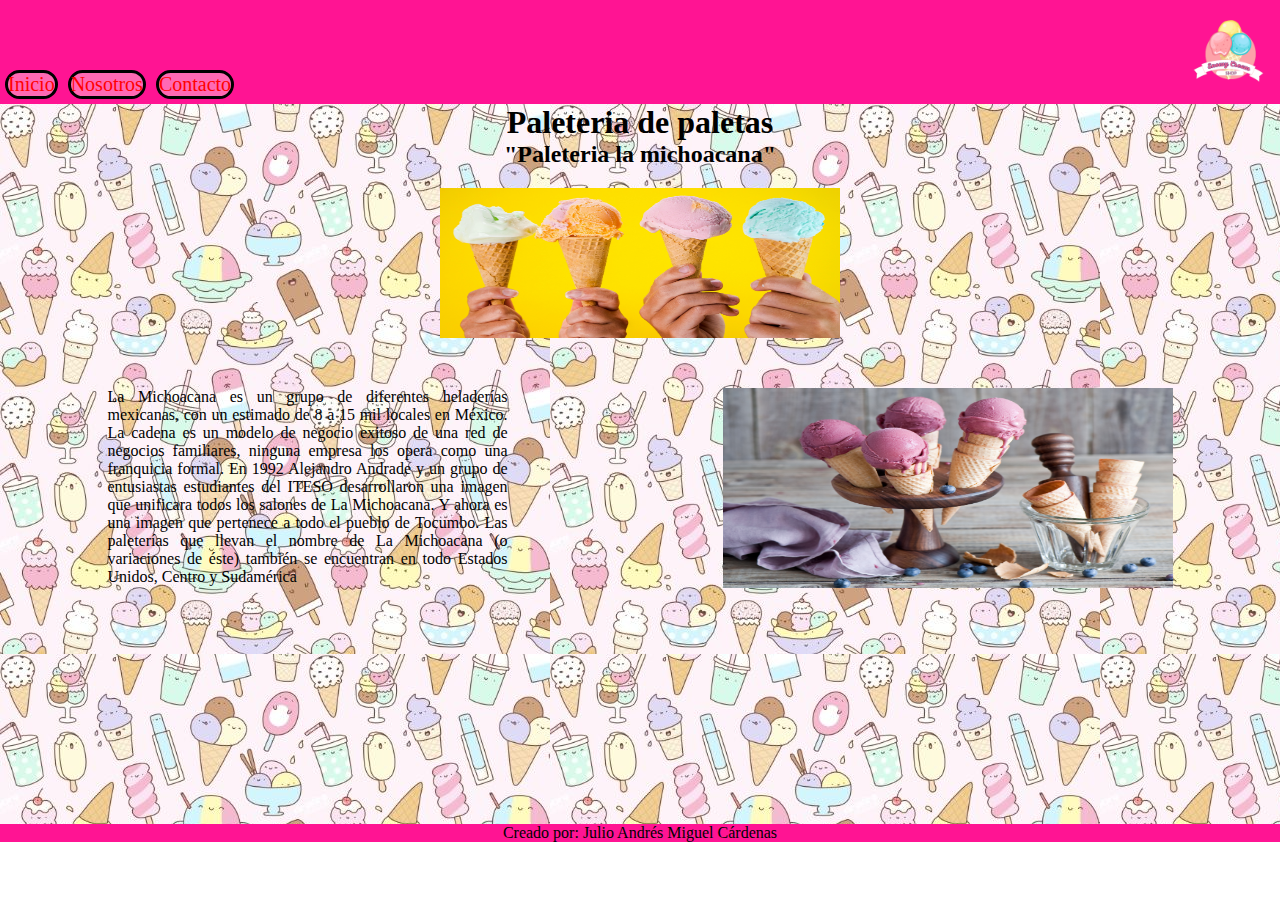
<file: spring 2/index.html>
<!DOCTYPE html>
<html lang="en">
<head>
    <meta charset="UTF-8">
    <meta name="viewport" content="width=device-width, initial-scale=1.0">
    <title>Paleteria</title>
    <link rel="shortcut icon" href="./IceCream1/icon.png" type="image/x-icon">
    <link rel="stylesheet" href="./styles/style.css">
</head>
<body>
    <header class="headerp">
        <div class="menu">
    <a class="Inicio" target="blank" href="./index.html">Inicio</a>
    <a class="Nosotros" target="blank" href="./Nosotros.html">Nosotros</a>
    <a class="Contacto" target="blank" href="./Contacto.html">Contacto</a></div>

    <div><img src="./IceCream1/logo.png" alt=""width:"100px" height="100px"></div>
    </header>

    <main class="content">
        <h1 class="titulo1">Paleteria de paletas</h1>
        <h2 class="titulo2">"Paleteria la michoacana"</h2>
        <div class="div1"><img class="banner" src="./IceCream1/icecream.jpg" alt=""></div>
        <div class="items2"><p class="p1">La Michoacana es un grupo de diferentes heladerías mexicanas, con un estimado de 8 a 15 mil locales en México. La cadena es un modelo de negocio exitoso de una red de negocios familiares, ninguna empresa los opera como una franquicia formal. En 1992 Alejandro Andrade y un grupo de entusiastas estudiantes del ITESO desarrollaron una imagen que unificara todos los salones de La Michoacana. Y ahora es una imagen que pertenece a todo el pueblo de Tocumbo.  Las paleterías que llevan el nombre de La Michoacana (o variaciones de éste) también se encuentran en todo Estados Unidos, Centro y Sudamérica</p><img class="fondo2" src="./IceCream1/fondo.jpg" alt=""></div>
    </main>

    <footer><p class="creado">Creado por: Julio Andrés Miguel Cárdenas</p></footer>
</body>
</html>
</file>
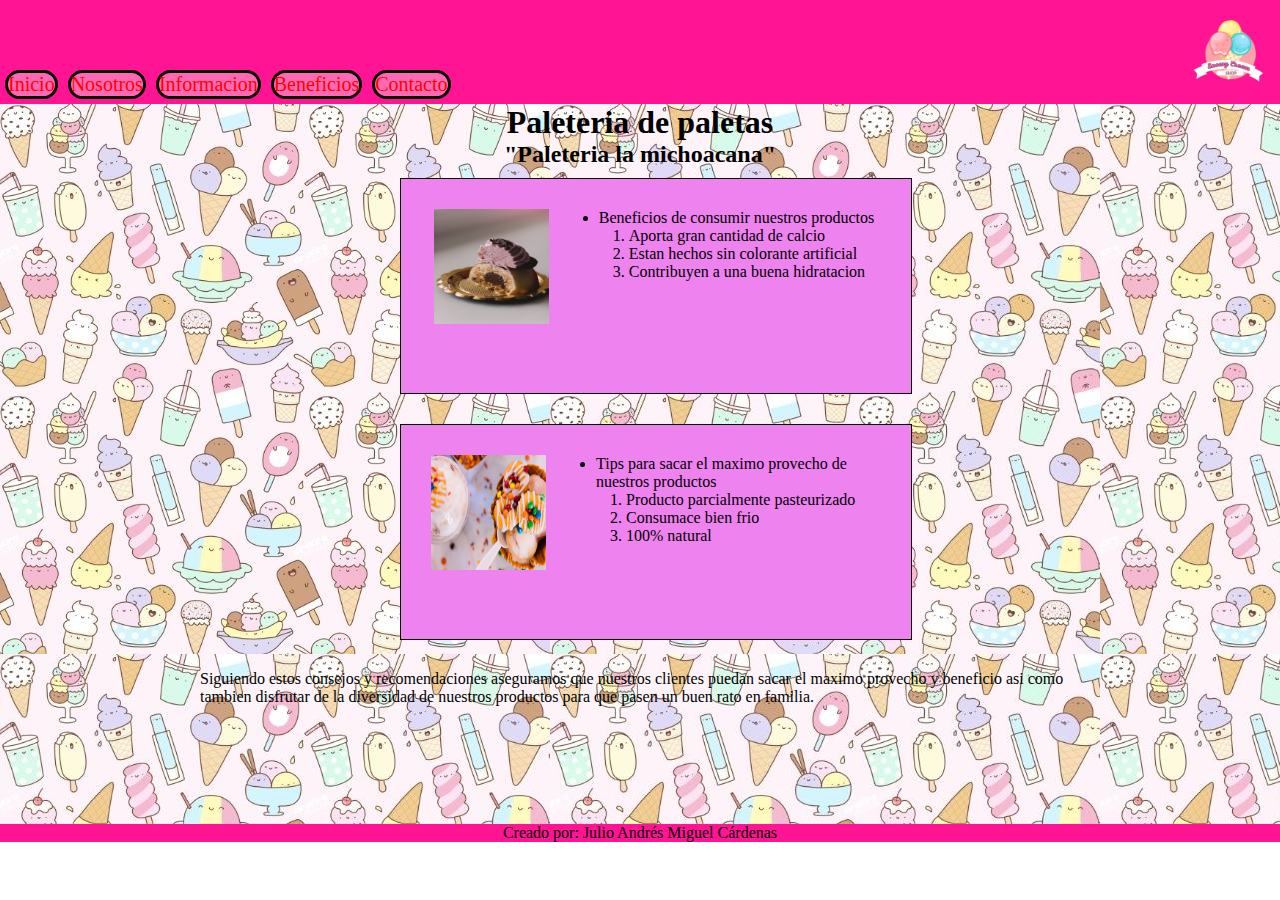
<file: spring 2/Beneficios.html>
<!DOCTYPE html>
<html lang="en">
<head>
    <meta charset="UTF-8">
    <meta name="viewport" content="width=device-width, initial-scale=1.0">
    <title>Beneficios</title>
    <link rel="shortcut icon" href="./IceCream1/icon.png" type="image/x-icon">
    <link rel="stylesheet" href="./styles/style.css">
</head>
<body>
    <header class="headerp">
        <div class="menu">
    <a class="Inicio" target="blank" href="./index.html">Inicio</a>
    <a class="Nosotros" target="blank" href="./Nosotros.html">Nosotros</a>
    <a class="info" target="blank" href="./Informacion.html">Informacion</a>
    <a class="beneficios" target="blank" href="./Beneficios.html">Beneficios</a>
    <a class="Contacto" target="blank" href="./Contacto.html">Contacto</a></div>

    <div><img src="./IceCream1/logo.png" alt=""width:"100px" height="100px"></div>
    </header>

    <main class="content">
        <h1 class="titulo1">Paleteria de paletas</h1>
        <h2 class="titulo2">"Paleteria la michoacana"</h2>

        <div class="div9"><table class="table2"><thead><tr><img class="img6" src="./Sprint2/Sprint2/candy-icecream.jpg" alt=""><ul class="ul1"><li>Beneficios de consumir nuestros productos</li> <ol>
            <li class="li1">Aporta gran cantidad de calcio</li>
            <li class="li1">Estan hechos sin colorante artificial</li>
            <li class="li1">Contribuyen a una buena hidratacion</li>
            </ol></ul></tr></thead></table></div>
        <div class="div10"><table class="table2"><thead><tr><img class="img6" src="./Sprint2/Sprint2/cream-ice.jpg" alt=""><ul class="ul1"><li>Tips para sacar el maximo provecho de nuestros productos</li> <ol>
            <li class="li1">Producto parcialmente pasteurizado</li>
            <li class="li1">Consumace bien frio</li>
            <li class="li1">100% natural</li>
            </ol></ul></tr></thead></table></div>
        <div><p class="p7">Siguiendo estos consejos y recomendaciones aseguramos que nuestros clientes puedan sacar el maximo provecho y beneficio asi como tambien disfrutar de la diversidad de nuestros productos para que pasen un buen rato en familia.</p></div>
        
    </main>

    <footer><p class="creado">Creado por: Julio Andrés Miguel Cárdenas</p></footer>
</body>
</html>
</file>
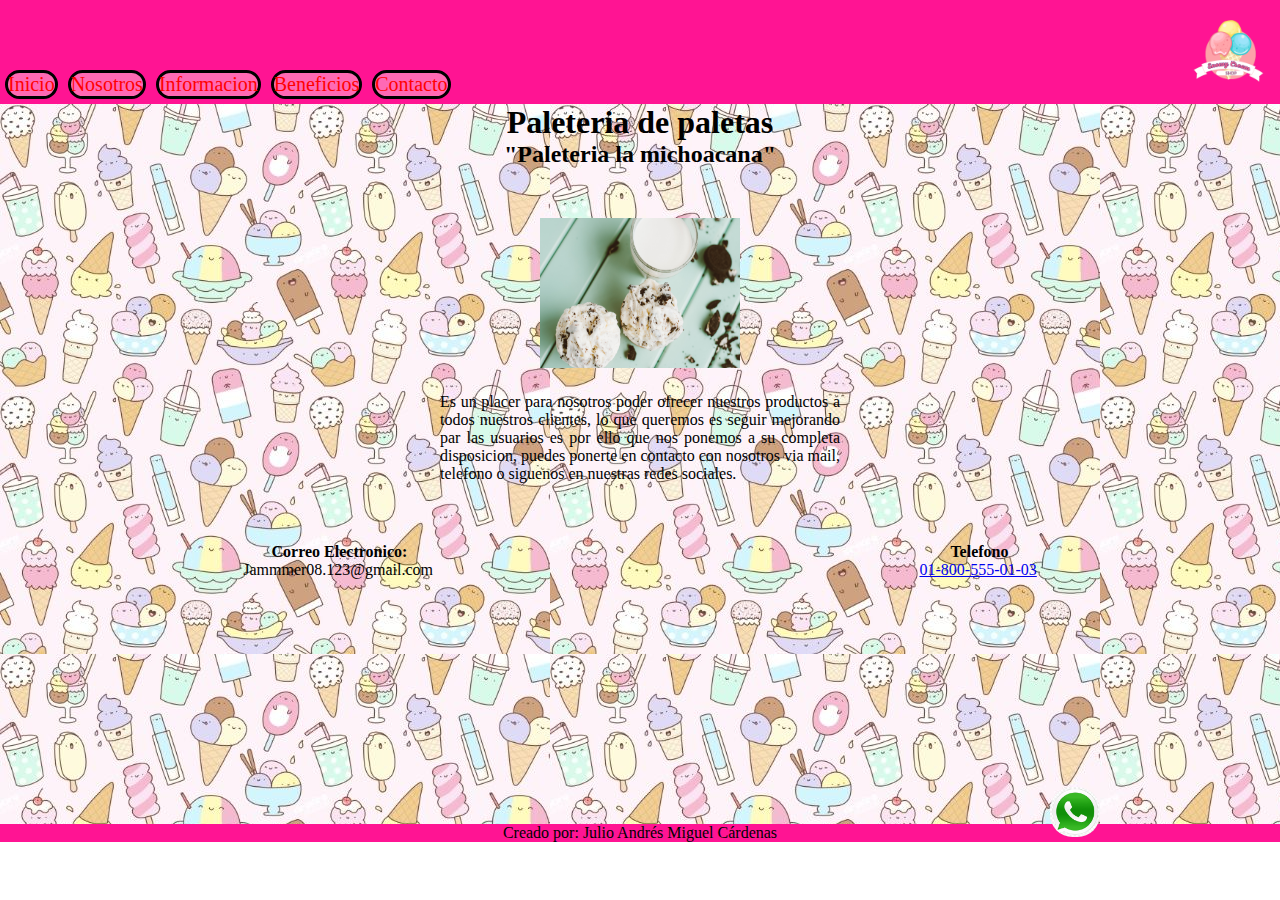
<file: spring 2/Contacto.html>
<!DOCTYPE html>
<html lang="en">
<head>
    <meta charset="UTF-8">
    <meta name="viewport" content="width=device-width, initial-scale=1.0">
    <title>Contacto</title>
    <link rel="shortcut icon" href="./IceCream1/icon.png" type="image/x-icon">
    <link rel="stylesheet" href="./styles/style.css">
</head>
<body>
    <header class="headerp">
        <div class="menu">
    <a class="Inicio" target="blank" href="./index.html">Inicio</a>
    <a class="Nosotros" target="blank" href="./Nosotros.html">Nosotros</a>
    <a class="info" target="blank" href="./Informacion.html">Informacion</a>
    <a class="beneficios" target="blank" href="./Beneficios.html">Beneficios</a>
    <a class="Contacto" target="blank" href="./Contacto.html">Contacto</a></div>

    <div><img src="./IceCream1/logo.png" alt=""width:"100px" height="100px"></div>
    </header>

    <main class="content">
        <h1 class="titulo1">Paleteria de paletas</h1>
        <h2 class="titulo2">"Paleteria la michoacana"</h2>
        <div class="div5"><img class="img5" src="./IceCream1/two-icecream.jpg" alt=""></div>
        <div class="div6"><p class="p5">Es un placer para nosotros poder ofrecer nuestros productos a todos nuestros clientes, lo que queremos es seguir mejorando par las usuarios es por ello que nos ponemos a su completa disposicion, puedes ponerte en contacto con nosotros via mail, telefono o siguenos en nuestras redes sociales.</p></div>
        <div class="div7"><p>Correo Electronico:</p>
        <p class="p6">Telefono</p></div>
        <div class="div8"><p>Jammmer08.123@gmail.com</p>
        <a href="Telefono">01-800-555-01-03
        </a></div>
        <img class="iconw" src="./IceCream1/icono de whatsapp.png" alt="">
    </main>

    <footer><p class="creado">Creado por: Julio Andrés Miguel Cárdenas</p></footer>
</body>
</html>
</file>
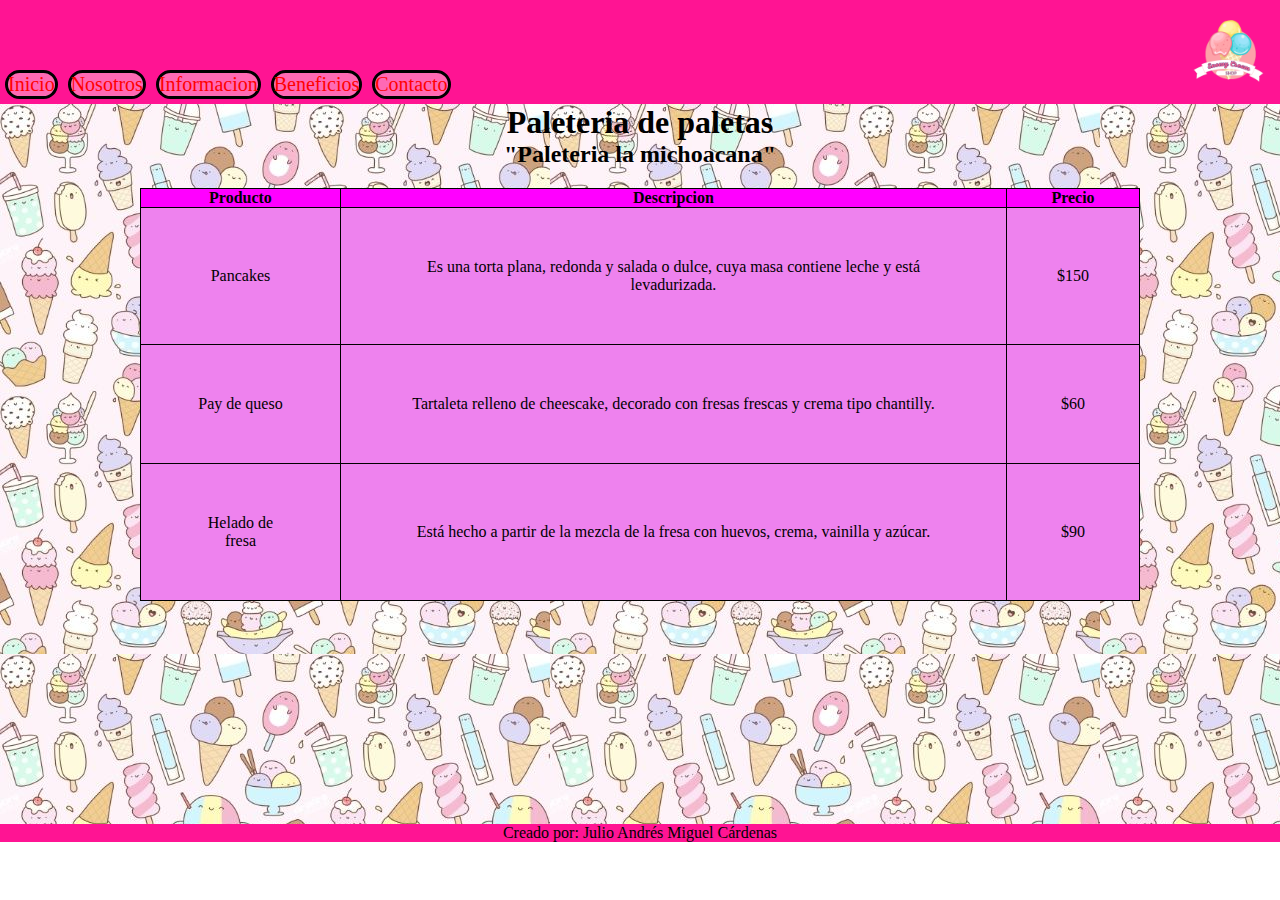
<file: spring 2/Informacion.html>
<!DOCTYPE html>
<html lang="en">
<head>
    <meta charset="UTF-8">
    <meta name="viewport" content="width=device-width, initial-scale=1.0">
    <title>Informacion</title>
    <link rel="shortcut icon" href="./IceCream1/icon.png" type="image/x-icon">
    <link rel="stylesheet" href="./styles/style.css">
</head>
<body>
    <header class="headerp">
        <div class="menu">
    <a class="Inicio" target="blank" href="./index.html">Inicio</a>
    <a class="Nosotros" target="blank" href="./Nosotros.html">Nosotros</a>
    <a class="info" target="blank" href="./Informacion.html">Informacion</a>
    <a class="beneficios" target="blank" href="./Beneficios.html">Beneficios</a>
    <a class="Contacto" target="blank" href="./Contacto.html">Contacto</a></div>

    <div><img src="./IceCream1/logo.png" alt=""width:"100px" height="100px"></div>
    </header>

    <main class="content">
        <h1 class="titulo1">Paleteria de paletas</h1>
        <h2 class="titulo2">"Paleteria la michoacana"</h2>
        <div class="layout"><table class="table1">
            <thead class="thead">
                <tr class="tittles">
                    <th>Producto</th>
                    <th>Descripcion</th>
                    <th>Precio</th>
                </tr></thead>

            <tbody>
                <tr>
                    <td>Pancakes</td>
                    <td>Es una torta plana, redonda y salada o dulce, cuya masa contiene leche y está levadurizada.</td>
                    <td>$150</td>
                </tr>
                <tr>
                    <td>Pay de queso</td>
                    <td>Tartaleta relleno de cheescake, decorado con fresas frescas y crema tipo chantilly.</td>
                    <td>$60</td>
                </tr>
                <tr>
                    <td>Helado de fresa</td>
                    <td>Está hecho a partir de la mezcla de la fresa con huevos, crema, vainilla y azúcar.</td>
                    <td>$90</td>
                </tr></tbody>
            
        </table></div>
        
    </main>

    <footer><p class="creado">Creado por: Julio Andrés Miguel Cárdenas</p></footer>
</body>
</html>
</file>
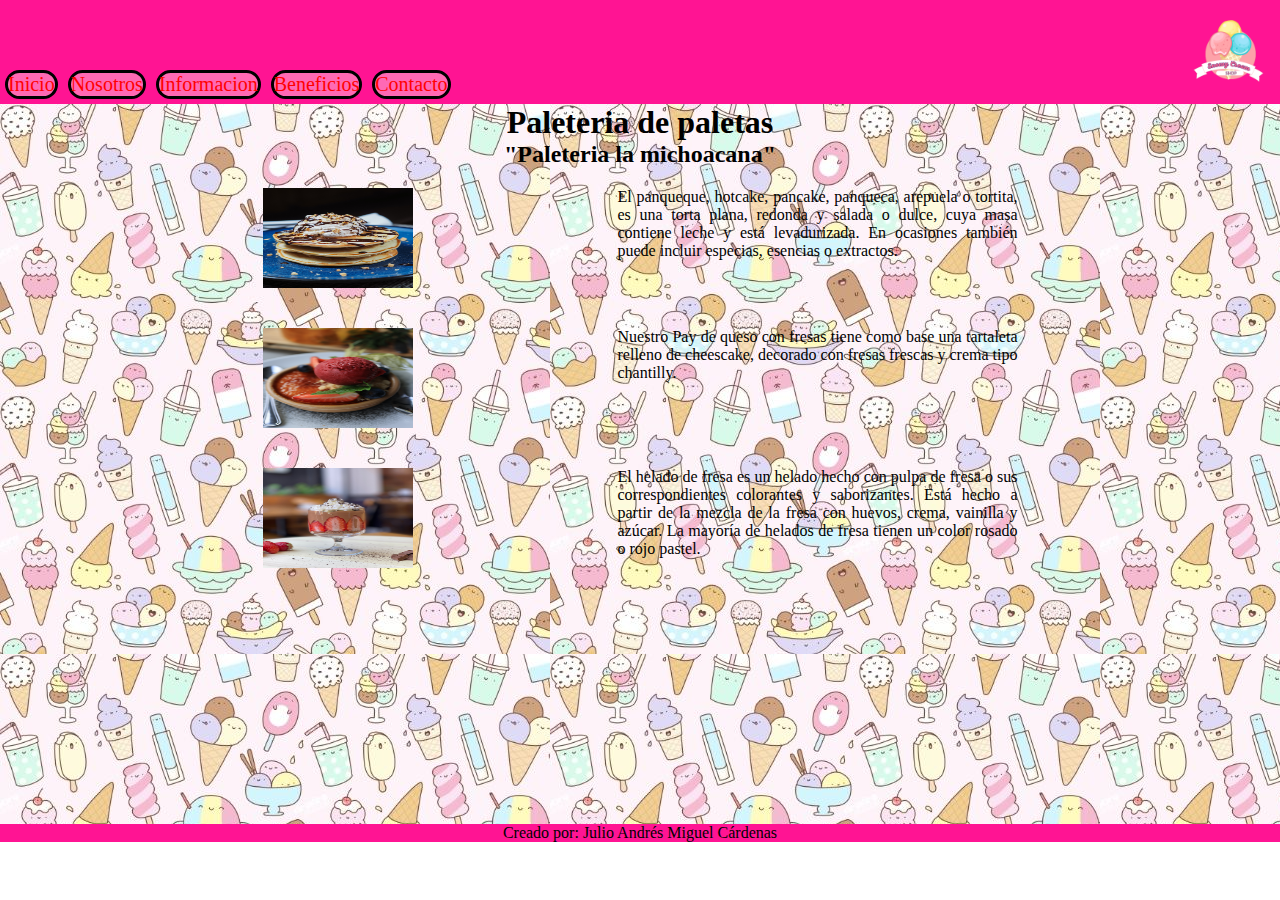
<file: spring 2/Nosotros.html>
<!DOCTYPE html>
<html lang="en">
<head>
    <meta charset="UTF-8">
    <meta name="viewport" content="width=device-width, initial-scale=1.0">
    <title>Nosotros</title>
    <link rel="shortcut icon" href="./IceCream1/icon.png" type="image/x-icon">
    <link rel="stylesheet" href="./styles/style.css">
</head>
<body>
    <header class="headerp">
        <div class="menu">
    <a class="Inicio" target="blank" href="./index.html">Inicio</a>
    <a class="Nosotros" target="blank" href="./Nosotros.html">Nosotros</a>
    <a class="info" target="blank" href="./Informacion.html">Informacion</a>
    <a class="beneficios" target="blank" href="./Beneficios.html">Beneficios</a>
    <a class="Contacto" target="blank" href="./Contacto.html">Contacto</a></div>

    <div><img src="./IceCream1/logo.png" alt=""width:"100px" height="100px"></div>
    </header>

    <main class="content">
        <h1 class="titulo1">Paleteria de paletas</h1>
        <h2 class="titulo2">"Paleteria la michoacana"</h2>
        <div class="div2"><img class="img2" src="./IceCream1/pancakes-ice.jpg" alt="">
        <p class="p2">El panqueque, hotcake, pancake, panqueca, arepuela o tortita, es una torta plana, redonda y salada o dulce, cuya masa contiene leche y está levadurizada. En ocasiones también puede incluir especias, esencias o extractos.</p></div>
        
        <div class="div3"><img class="img3" src="./IceCream1/redcream.jpg" alt="">
        <p class="p3">Nuestro Pay de queso con fresas tiene como base una tartaleta relleno de cheescake, decorado con fresas frescas y crema tipo chantilly.</p></div>
        
        <div class="div4"><img class="img4" src="./IceCream1/strawberry.jpg" alt="">
        <p class="p4">El helado de fresa es un helado hecho con pulpa de fresa o sus correspondientes colorantes y saborizantes. Está hecho a partir de la mezcla de la fresa con huevos, crema, vainilla y azúcar. La mayoría de helados de fresa tienen un color rosado o rojo pastel.</p></div>
        
        </main>

    <footer><p class="creado">Creado por: Julio Andrés Miguel Cárdenas</p></footer>
</body>
</html>
</file>
<file: spring 2/styles/style.css>
* {margin: 0;
padding: 0;
box-sizing: border-box;}

.headerp {background-color: deeppink;
display: flex;
justify-content: space-between;}

.menu {display: flex;
align-items: end;
font-size: 20px;}

.Inicio {text-decoration: none;
margin: 5px;background-color: hotpink;
border: solid, black;border-radius: 40px;
color: red}

.Nosotros {text-decoration: none;
margin: 5px;background-color: hotpink;
border: solid, black;border-radius: 40px;
color: red;}

.Contacto {text-decoration: none;
margin: 5px;background-color: hotpink;
border: solid, black;border-radius: 40px;
color: red;}

.info {text-decoration: none;
margin: 5px;background-color: hotpink;
border: solid, black;border-radius: 40px;
color: red;}

.beneficios {text-decoration: none;
    margin: 5px;background-color: hotpink;
    border: solid, black;border-radius: 40px;
    color: red;}

.content {
    background-image: url(../IceCream1/fondo2.jpg);
    width: 100%;
    height: 80vh;}
        
footer {background-color: deeppink;
        display: flex;
        justify-content: center;}
        
.creado {display: flex;}
        
.titulo1 {display: flex;
    justify-content: center;}
    
.titulo2 {display: flex;
        justify-content: center;}
        
.div1 {display: flex;
            justify-content: center;}
            
.banner {width: 400px;
        margin: 20px;
        height: 150px;
        display: flex;
        justify-items: center;}
                
.items2 {display: flex;
        justify-content: space-around;}
                    
.fondo2 {width: 450px;
        height: 200px;
        margin: 30px;
        display: flex;}
                        
.p1 {width: 400px;
    height: 200px;
    margin: 30px;
    display: flex;
    align-content: center;
    text-align: justify;}

    
    .div2 {display: flex;
justify-content: space-around;}

.div3 {display: flex;
    justify-content: space-around;}
    
.div4 {display: flex;
    justify-content: space-around;}
        
.img2 {width: 150px;
        height: 100px;
        margin: 20px;
        margin-right: -300px;
        display: flex;}
            
.img3 {width: 150px;
       height: 100px;
        margin: 20px;
        margin-right: -300px;
        display: flex;}
                
.img4 {width: 150px;
        height: 100px;
margin: 20px;
margin-right: -300px;
display: flex;}

.p2 {width: 400px;
    height: 100px;
    display: flex;
margin: 20px;
text-align: justify;}

.p3 {width: 400px;
    height: 100px;
display: flex;
margin: 20px;
text-align: justify;}

.p4 {width: 400px;
    height: 100px;
display: flex;
margin: 20px;
text-align: justify;}

.div5 {display: flex;
justify-content: center;}

.div6 {display: flex;
justify-content: center;}

.img5 {width: 200px;
height: 150px;
margin: 50px;
display: flex;}

.p5 {width: 400px;
height: 150px;
margin-top: -25px;
text-align: justify;
display: flex;}

.div7 {display: flex;
justify-content: space-around;
font-weight: 800;}

.div8 {display: flex;
justify-content: space-around;}

.iconw {position: absolute;
    bottom: 63px;
    right: 180px;
    width: 50px;
    border-radius: 45%;
    cursor: pointer;}

.layout {
    margin: 20px;
    padding-left: 120px;
    padding-right: 120px;

display: flex;
flex-direction: column;
text-align: center;}

.tittles {background-color: fuchsia;}

th, td{border: 1px,solid, black;}

td {padding: 50px;background-color: violet;}

.table1 {border-collapse: collapse;}

.img6 {width: 115px;
height: 115px;
display: flex;
display: inline-flex;}

.table2 {width: -200px;
    height: 250px;
    display: flex;
display: inline-flex;}

.div9 {padding: 30px;
    margin-left: 400px;
    margin-top: 10px;
display: flex;
justify-content: center;
width: 40%;
    height: 30%;
    border: 1px,solid,black;
background-color: violet;}

.ul1 {margin-left: 50px;}

.li1 {margin-left: 30px;}

.div10 {padding: 30px;
    margin-left: 400px;
    margin-top: 30px;
display: flex;
justify-content: center;
width: 40%;
    height: 30%;
    border: 1px,solid,black;
background-color: violet;}

.p7 {margin-top: 30px;
    padding-left: 200px;
padding-right: 200px;}
</file>
